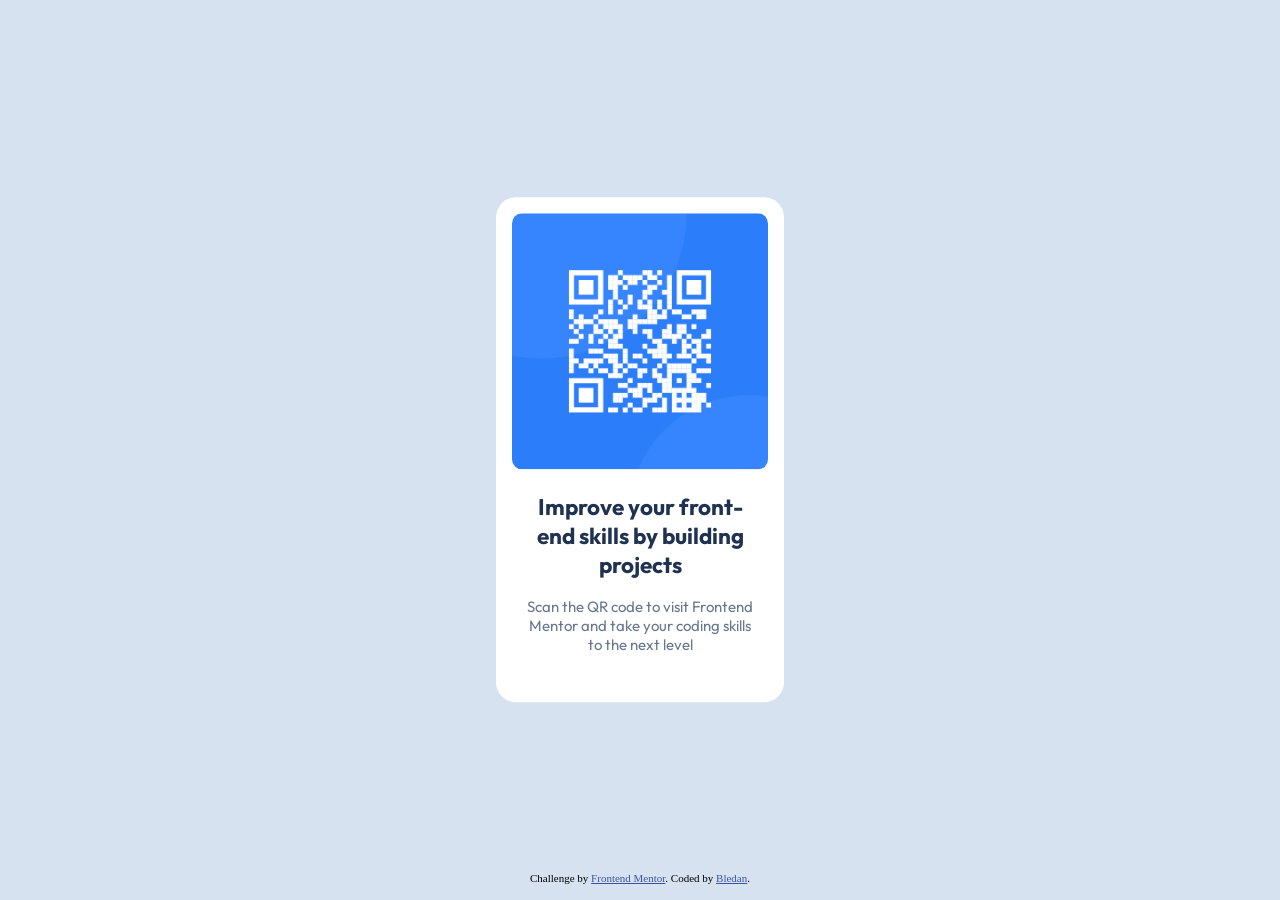
<file: index.html>
<!DOCTYPE html>
<html lang="en">
<head>
  <meta charset="UTF-8">
  <meta name="viewport" content="width=device-width, initial-scale=1.0"> <!-- displays site properly based on user's device -->
  <link rel="icon" type="image/png" sizes="32x32" href="./images/favicon-32x32.png">
  <link rel="stylesheet" href="./qr-code.css">
  <link rel="preconnect" href="https://fonts.googleapis.com">
  <link rel="preconnect" href="https://fonts.gstatic.com" crossorigin>
  <link href="https://fonts.googleapis.com/css2?family=Outfit&display=swap" rel="stylesheet">
  <title>Frontend Mentor | QR code component</title>

  <!-- Feel free to remove these styles or customise in your own stylesheet 👍 -->
  <style>
    
  </style>
</head>
<body class = "slate300-bg">
  <div class = "white-bg card vertical-center">
    <img src = "images/image-qr-code.png" alt="qr-code">
    <h2 class = "slate900-text outfit-bold">Improve your front-end skills by building projects</h1>
    <p class = "slate500-text outfit-regular">Scan the QR code to visit Frontend Mentor and take your coding skills to the next level</p>
  </div>
  <div class="attribution">
    Challenge by <a href="https://www.frontendmentor.io?ref=challenge" target="_blank">Frontend Mentor</a>. 
    Coded by <a href="#">Bledan</a>.
  </div>
</body>
</html>
</file>
<file: qr-code.css>
.attribution{
    font-size: 11px;
    text-align: center;
    position:absolute;
    left: 50%;
    bottom: 0;
    margin-bottom: 1rem;
    transform: translateX(-50%);
}
.attribution a{
    color: hsl(228, 45%, 44%);
}

.white-bg{
    background-color: hsl(0, 0%, 100%);
}

.slate300-bg{
    background-color: hsl(212, 45%, 89%);
}

.slate500-text{
    color: hsl(216, 15%, 48%);
}

.slate900-text{
    color: hsl(218, 44%, 22%);
}

.outfit-regular {
    font-family: "Outfit", serif;
    font-optical-sizing: auto;
    font-weight: 400;
    font-style: normal;
}

.outfit-bold {
    font-family: "Outfit", serif;
    font-optical-sizing: auto;
    font-weight: 700;
    font-style: normal;
    font-weight: bold;
}

body{
    font-size: 15px;
}

.card{
    margin-left: auto;
    margin-right: auto;
    margin-top: auto;
    margin-bottom: auto;
    width: 16rem;
    height: auto;
    border-radius: 20px;
    padding: 1rem;
    text-align: center;
}

.vertical-center {
    margin: 0;
    position: absolute;
    top: 50%;
    left: 50%;
    -ms-transform: translateX(-50%) translateY(-50%);
    transform: translateX(-50%) translateY(-50%);
  }

img{
    width: 100%;
    border-radius: 10px;
    margin-left: auto;
    margin-right: auto;
}

h2{
    font-size: 1.5em;
    margin-left: 3%;
    margin-right: 3%;
}

p{
    margin-left: 5%;
    margin-right: 5%;
    margin-bottom: 2rem;
}

@media screen and (max-width: 375px) {
    
}
</file>
